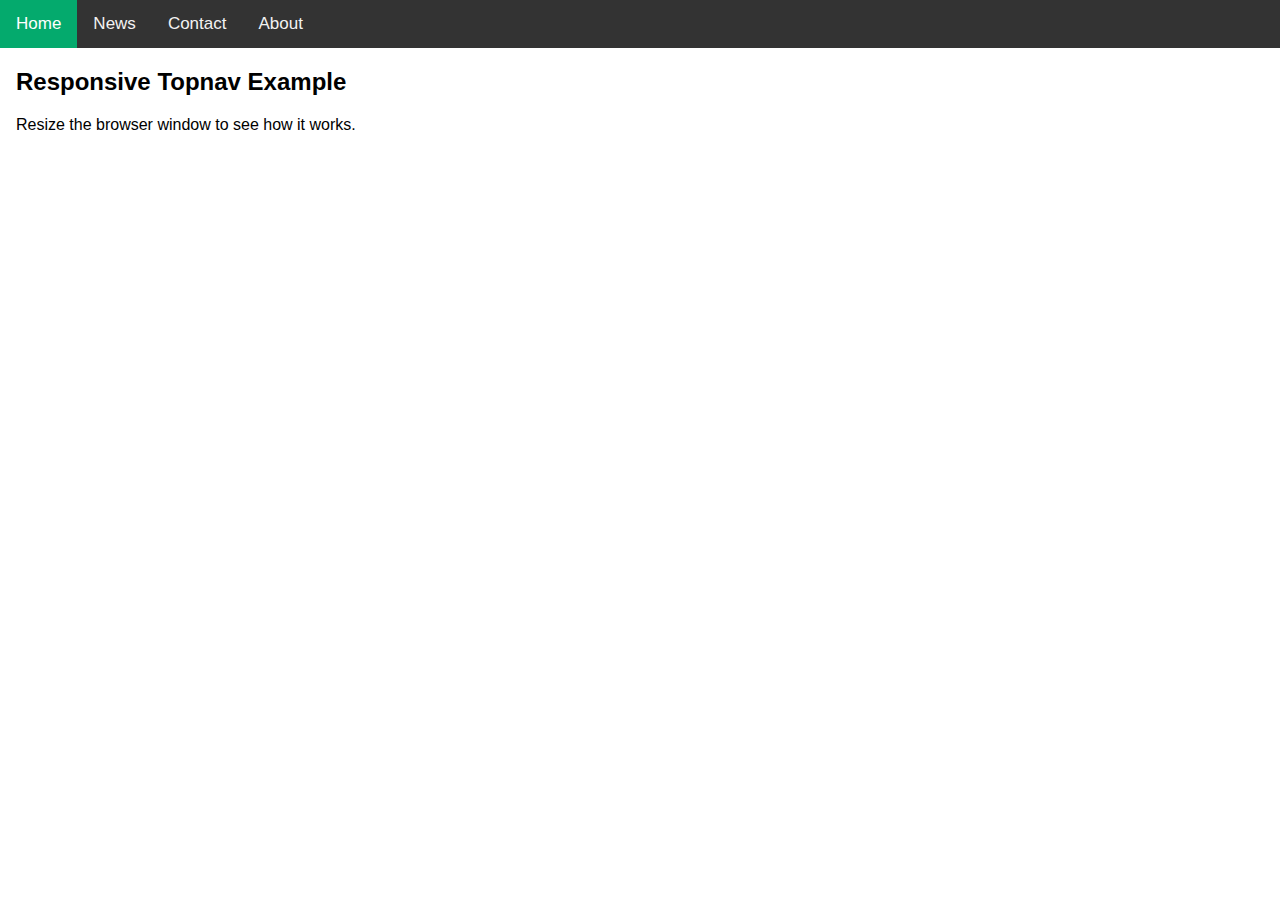
<file: index2.html>
<!DOCTYPE html>
<html>
<head>
<meta name="viewport" content="width=device-width, initial-scale=1">
<link rel="stylesheet" href="https://cdnjs.cloudflare.com/ajax/libs/font-awesome/4.7.0/css/font-awesome.min.css">
<style>
body {
  margin: 0;
  font-family: Arial, Helvetica, sans-serif;
}

.topnav {
  overflow: hidden;
  background-color: #333;
}

.topnav a {
  float: left;
  display: block;
  color: #f2f2f2;
  text-align: center;
  padding: 14px 16px;
  text-decoration: none;
  font-size: 17px;
}

.topnav a:hover {
  background-color: #ddd;
  color: black;
}

.topnav a.active {
  background-color: #04AA6D;
  color: white;
}

.topnav .icon {
  display: none;
}

@media screen and (max-width: 600px) {
  .topnav a:not(:first-child) {display: none;}
  .topnav a.icon {
    float: right;
    display: block;
  }
}

@media screen and (max-width: 600px) {
  .topnav.responsive {position: relative;}
  .topnav.responsive .icon {
    position: absolute;
    right: 0;
    top: 0;
  }
  .topnav.responsive a {
    float: none;
    display: block;
    text-align: left;
  }
}
</style>
</head>
<body>

<div class="topnav" id="myTopnav">
  <a href="#home" class="active">Home</a>
  <a href="#news">News</a>
  <a href="#contact">Contact</a>
  <a href="#about">About</a>
  <a href="javascript:void(0);" class="icon" onclick="myFunction()">
    <i class="fa fa-bars"></i>
  </a>
</div>

<div style="padding-left:16px">
  <h2>Responsive Topnav Example</h2>
  <p>Resize the browser window to see how it works.</p>
</div>

<script>
function myFunction() {
  var x = document.getElementById("myTopnav");
  if (x.className === "topnav") {
    x.className += " responsive";
  } else {
    x.className = "topnav";
  }
}
</script>

</body>
</html>
</file>
